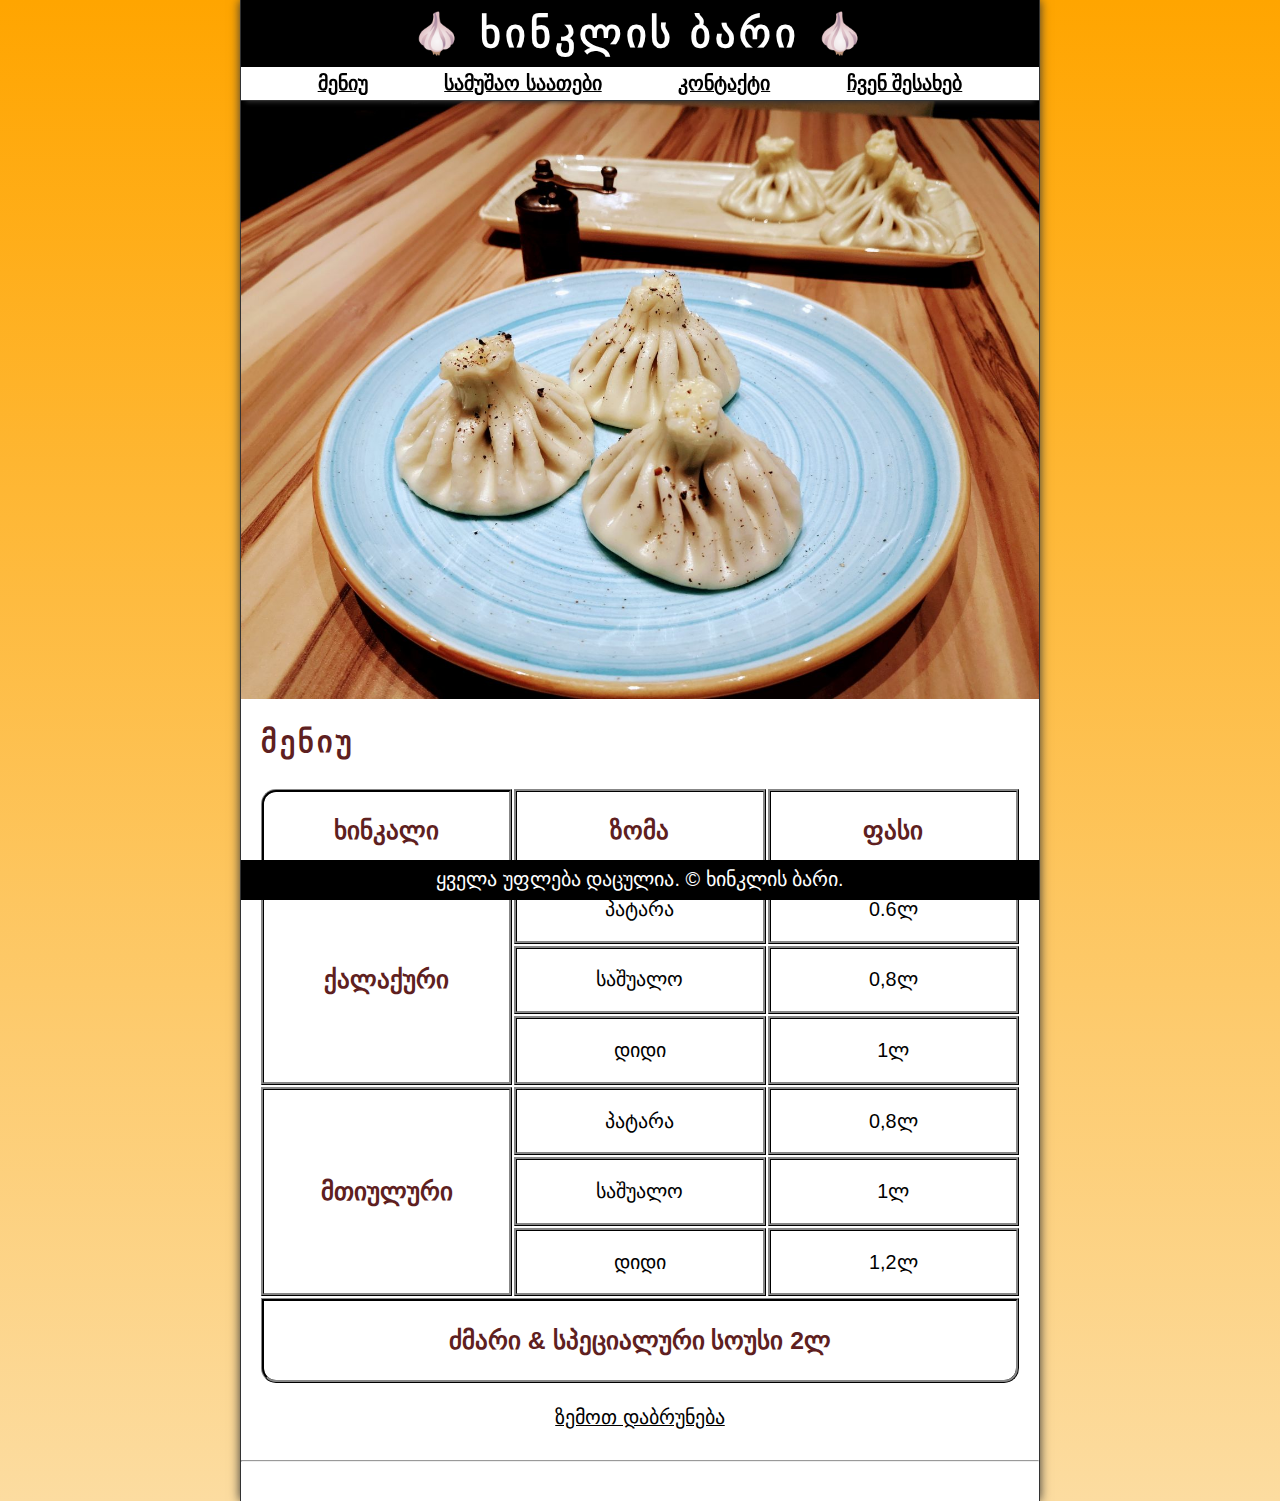
<file: index.html>
<!DOCTYPE html>
<html lang="en">

<head>
    <meta charset="UTF-8">
    <meta name="viewport" content="width=device-width, initial-scale=1.0">
    <meta name="author" content="Gurami Kiknadze">
    <meta name="description" content="The official website for Khinkali Bar
    ">
    <title>ხინკლის ბარი</title>
    <link rel="icon" href="khiwb1.ico" type="image/x-icon">
    <link rel="stylesheet" href="css/style.css">
    <script src="main.js" defer></script>
</head>

<body>
    <header class="header">
        <h1 class="header__h1">ხინკლის ბარი</h1>

        <nav class="header__nav">
            <ul class="header__ul">
                
                <li>
                    <a href="#menu">მენიუ
                    </a>
                </li>
                <li>
                    <a href="hours.html">სამუშაო საათები
                    </a>
                </li>
                <li>
                    <a href="contact.html">კონტაქტი
                    </a>
                </li>
                <li>
                    <a href="about.html">ჩვენ შესახებ
                    </a>
                </li>
            </ul>
        </nav>
    </header>
    <section class="hero">
        <h2 class="hero__h2">
            გაუმარჯოს!
        </h2>
        <figure>
            <img src="img/best-khinkali-restaurants-tbilisi.jpg" alt="ხინკალი" title="ხინკალში ქართული სულია!" width="1440" height="1080">
            <figcaption class="offscreen">ჩვენი საფირმო ხინკალი</figcaption>
        </figure>
        
    </section>
    <main class="main">
         
        <article id="menu" class="main__article menu">
            <h2 class="menu__h2">მენიუ</h2>
            <table class="menu__container">
                <caption class="offscreen">ჩვენი ხინკალი</caption>
                <thead>
                    <tr>
                        <th class="menu__header" scope="col">ხინკალი</th>
                        <th class="menu__header" scope="col">ზომა</th>
                        <th class="menu__header" scope="col">ფასი</th>
                    </tr>
                </thead>
                <tbody>
                    <tr>
                        <th class="menu__item menu__cr" scope="row" rowspan="3">
                            ქალაქური
                        </th>
                        <td class="menu__item">პატარა</td>
                        <td class="menu__item">0.6ლ</td>
                    </tr>
                    <tr>
                        <td class="menu__item">საშუალო</td>
                        <td class="menu__item">0,8ლ</td>
                    </tr>
                    <tr>
                        <td class="menu__item">დიდი</td>
                        <td class="menu__item">1ლ</td>
                    </tr>
                    <tr>
                        <th class="menu__item menu__sf" scope="row" rowspan="3">
                            მთიულური
                        </th>
                        <td class="menu__item">პატარა</td>
                        <td class="menu__item">0,8ლ</td>
                    </tr>
                    <tr>
                        <td class="menu__item">საშუალო</td>
                        <td class="menu__item">1ლ</td>
                    </tr>
                    <tr>
                        <td class="menu__item">დიდი</td>
                        <td class="menu__item">1,2ლ</td>
                    </tr>
                </tbody>
                <tfoot>
                    <tr>
                        <td class="menu__item menu__cs" colspan="3">
                            ძმარი &amp; სპეციალური სოუსი 2ლ
                        </td>
                    </tr>
                </tfoot>
            </table>

            <p class="center">
                <a href="#">ზემოთ დაბრუნება</a>
            </p>
        </article>
    </main>
    <hr>
    <footer class="footer">
        <p>
        <span class="nowrap"> ყველა უფლება დაცულია.</span>
        <span> &copy; ხინკლის ბარი.</span>
    </p>
    </footer>
</body>

</html>
</file>
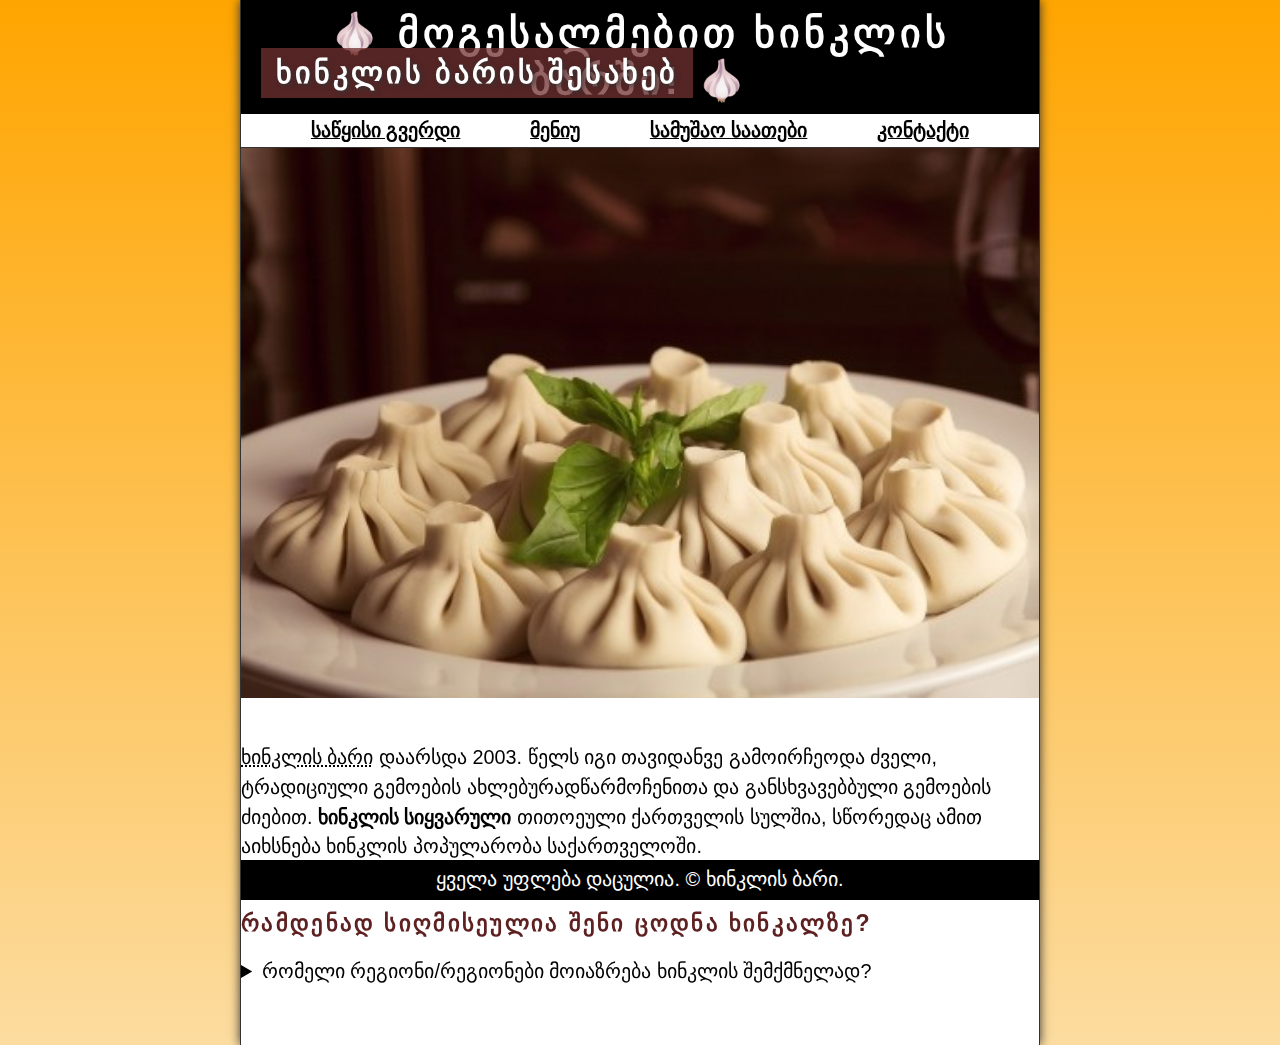
<file: about.html>
<!DOCTYPE html>
<html lang="en">
    <head>
        <meta charset="UTF-8">
        <meta name="viewport" content="width=device-width, initial-scale=1.0">
        <meta name="author" content="Gurami Kiknadze">
        <meta name="description" content="The official website for Khinkali Bar
        ">
        <title>ხინკლის ბარის შესახებ</title>
        <link rel="icon" href="khiwb1.ico" type="image/x-icon">
        <link rel="stylesheet" href="css/style.css">
        <script src="main.js" defer></script>
    </head>
<body>
    <header class="header">
        <h1 class="header__h1">მოგესალმებით ხინკლის ბარში!</h1>

        <nav class="header__nav">
            <ul class="header__ul">
                <li>
                    <a href="/">საწყისი გვერდი
                    </a>
                </li>
                <li>
                    <a href="/#menu">მენიუ
                    </a>
                </li>
                <li>
                    <a href="hours.html">სამუშაო საათები
                    </a>
                </li>
                <li>
                    <a href="contact.html">კონტაქტი
                    </a>
                </li>
            </ul>
        </nav>
        <section class="hero">
            <h2 class="hero__h2">
                ხინკლის ბარის შესახებ
            </h2>
            <figure>
                <img src="img/closeupkhinkali.jpg" alt="ჭამე ორი ხელით, ნუ გაანაწყენებ წინაპარს!" title="ჭამე ორი ხელით, ნუ გაანაწყენებ წინაპარს." width="1000" height="324">
                <figcaption class="offscreen">დააგემოვნე ქართული!</figcaption>
            </figure>
            
        </section>
        <mian class="main">
            </mian>
            <article id="about" class="main__article about">
        
            <p>
                <p>
                    <abbr title="ხინკლის ბარი">ხინკლის ბარი</abbr> დაარსდა <time datetime="2022">2003</time>. წელს
                    იგი თავიდანვე გამოირჩეოდა ძველი, ტრადიციული გემოების ახლებურადწარმოჩენითა და განსხვავებბული გემოების ძიებით. <strong>ხინკლის სიყვარული</strong> თითოეული ქართველის სულშია, სწორედაც ამით აიხსნება ხინკლის პოპულარობა საქართველოში.

                    <hr>
                    თუ წერეთელზე მოხვდები, აუცილებლად შემოგვიარე!!!
                </p>
                <aside class="about__trivia">
                    <h3>რამდენად სიღმისეულია შენი ცოდნა ხინკალზე?</h3>
                    <details>
                        <summary>რომელი რეგიონი/რეგიონები მოიაზრება ხინკლის შემქმნელად?</summary>
                        <p class="about__trivia-answer">
                            ხინკლის შემოქმედ რეგიონებად ფშავ-ხევსურეთ მოიაზრება.<time
                                datetime="1905">1905</time>. (Source: <cite><a
                                    href="https://www.smithsonianmag.com/arts-culture/where-did-the-taco-come-from-81228162/"
                                    target="_blank">Smithsonian Magazine</a></cite>)
                        </p>
                    </details>
                </aside>
            </article>
        </main>
    

            <footer class="footer">
            <p>
                <span class="nowrap"> ყველა უფლება დაცულია.</span>
                <span> &copy; ხინკლის ბარი.</span>
            </p>
            </footer>
</body>
</html>
</file>
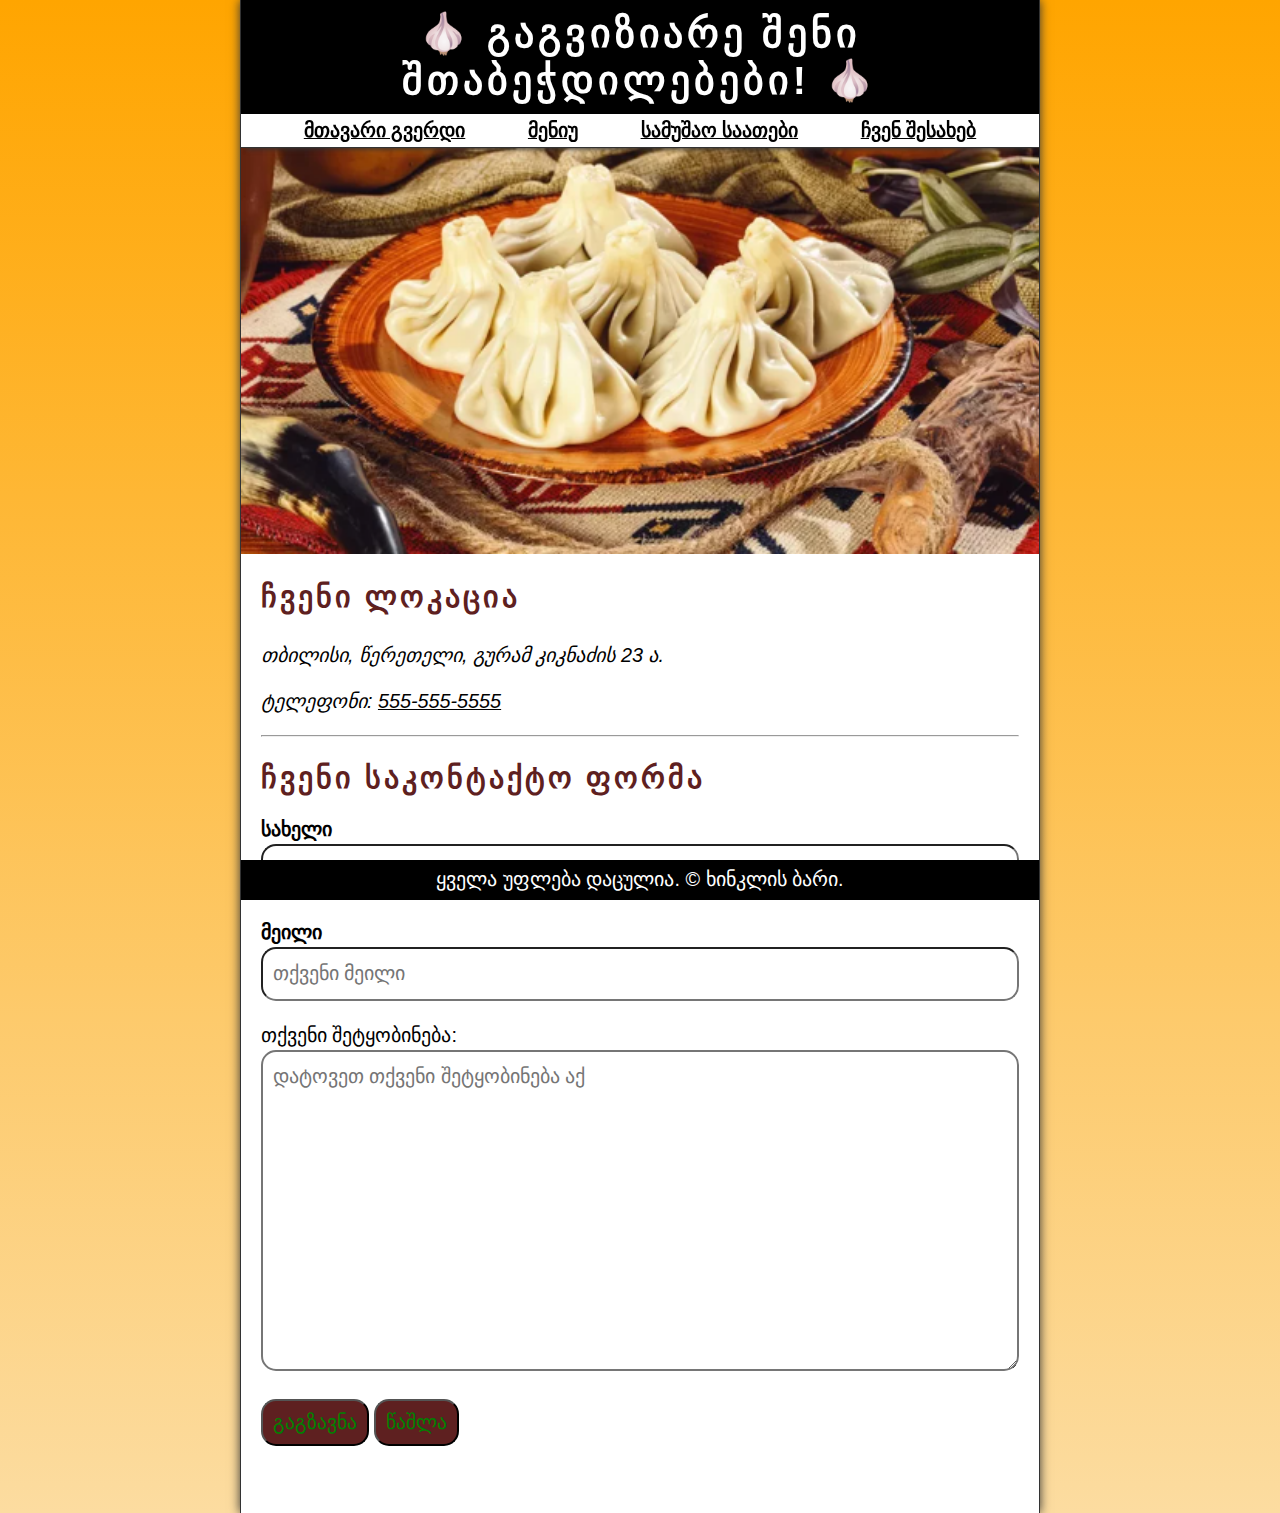
<file: contact.html>
<!DOCTYPE html>
<html lang="en">

<head>
    <meta charset="UTF-8">
    <meta name="viewport" content="width=device-width, initial-scale=1.0">
    <meta name="author" content="Gurami Kiknadze">
    <meta name="description" content="კონტაქტი
    ">
    <title>მოგვწერე!</title>
    <link rel="icon" href="khiwb1.ico" type="image/x-icon">
    <link rel="stylesheet" href="css/style.css">
</head>

<body>
    <header class="header">
        <h1 class="header__h1">გაგვიზიარე შენი შთაბეჭდილებები!</h1>

        <nav class="header__nav">
            <ul class="header__ul">
                <li>
                <a href="/">მთავარი გვერდი
                </a>
            </li>
                <li>
                    <a href="/#menu">მენიუ
                    </a>
                </li>
                <li>
                    <a href="hours.html">სამუშაო საათები
                    </a>
                </li>
                <li>
                    <a href="about.html">ჩვენ შესახებ
                    </a>
                </li>
            </ul>
        </nav>
    </header>

    <section class="hero">
        <figure>
            <div class="box"></div>
            <img src="img/khinkali.png" alt="ხინკალი, ხინკალი და ხინკალი!" title="ხინკლის ბარის ხინკალი ყოველთვის გამორჩეულია!" width="1000" height="263">
        </div>
            <figcaption class="offscreen">
                ხინკლის ბარის ხინკალი ყოველთვის გამორჩეულია!</figcaption>
        </figure>
    </section>


<main class="main">
    <article class="main__article">
        <h2>ჩვენი ლოკაცია</h2>
        <address>
            თბილისი, წერეთელი, გურამ კიკნაძის 23 ა.
            <br><br>
            ტელეფონი: <a href="tel:+5555555555">555-555-5555</a>
        </address>
    </article>
    <hr>
    <article class="main__article contact">
        <h2 class="contact__h2">ჩვენი საკონტაქტო ფორმა</h2>

        <form action="https://httpbin.org/get" method="get" class="contact__form">
            <fieldset class="contact__fieldset">
                <legend class="offscreen">დატოვე შეტყობინება!</legend>
                <p class="contact__p">
                    <label class="contact__label" for="name">სახელი</label>
                    <input class="contact__input" input type="text" name="name" 
                    id="name"
                    placeholder="თქვენი სახელი" required>
                </p>
                <p class="contact__p">
                    <label class="contact__label" for="name">მეილი</label>
                    <input class="contact__input" input type="text" name="name" 
                    id="name"
                    placeholder="თქვენი მეილი" required>
                </p>
                <p class="contact__p">
                    <label for="message">თქვენი შეტყობინება:</label>
                    <br>
                    <textarea class="contact__textarea" name="message" id="message" cols="30" rows="10" placeholder="დატოვეთ თქვენი შეტყობინება აქ"></textarea>
                </p>
            </fieldset>
            <button class="contact__button" type="submit">გაგზავნა</button>
            <button class="contact__button" type="reset">წაშლა</button>
        </form>
    </article>
</main>
<footer class="footer">
    <p>
        <span class="nowrap"> ყველა უფლება დაცულია.</span>
        <span> &copy; ხინკლის ბარი.</span>
    </p>
    </footer>
</body>

</html>
</file>
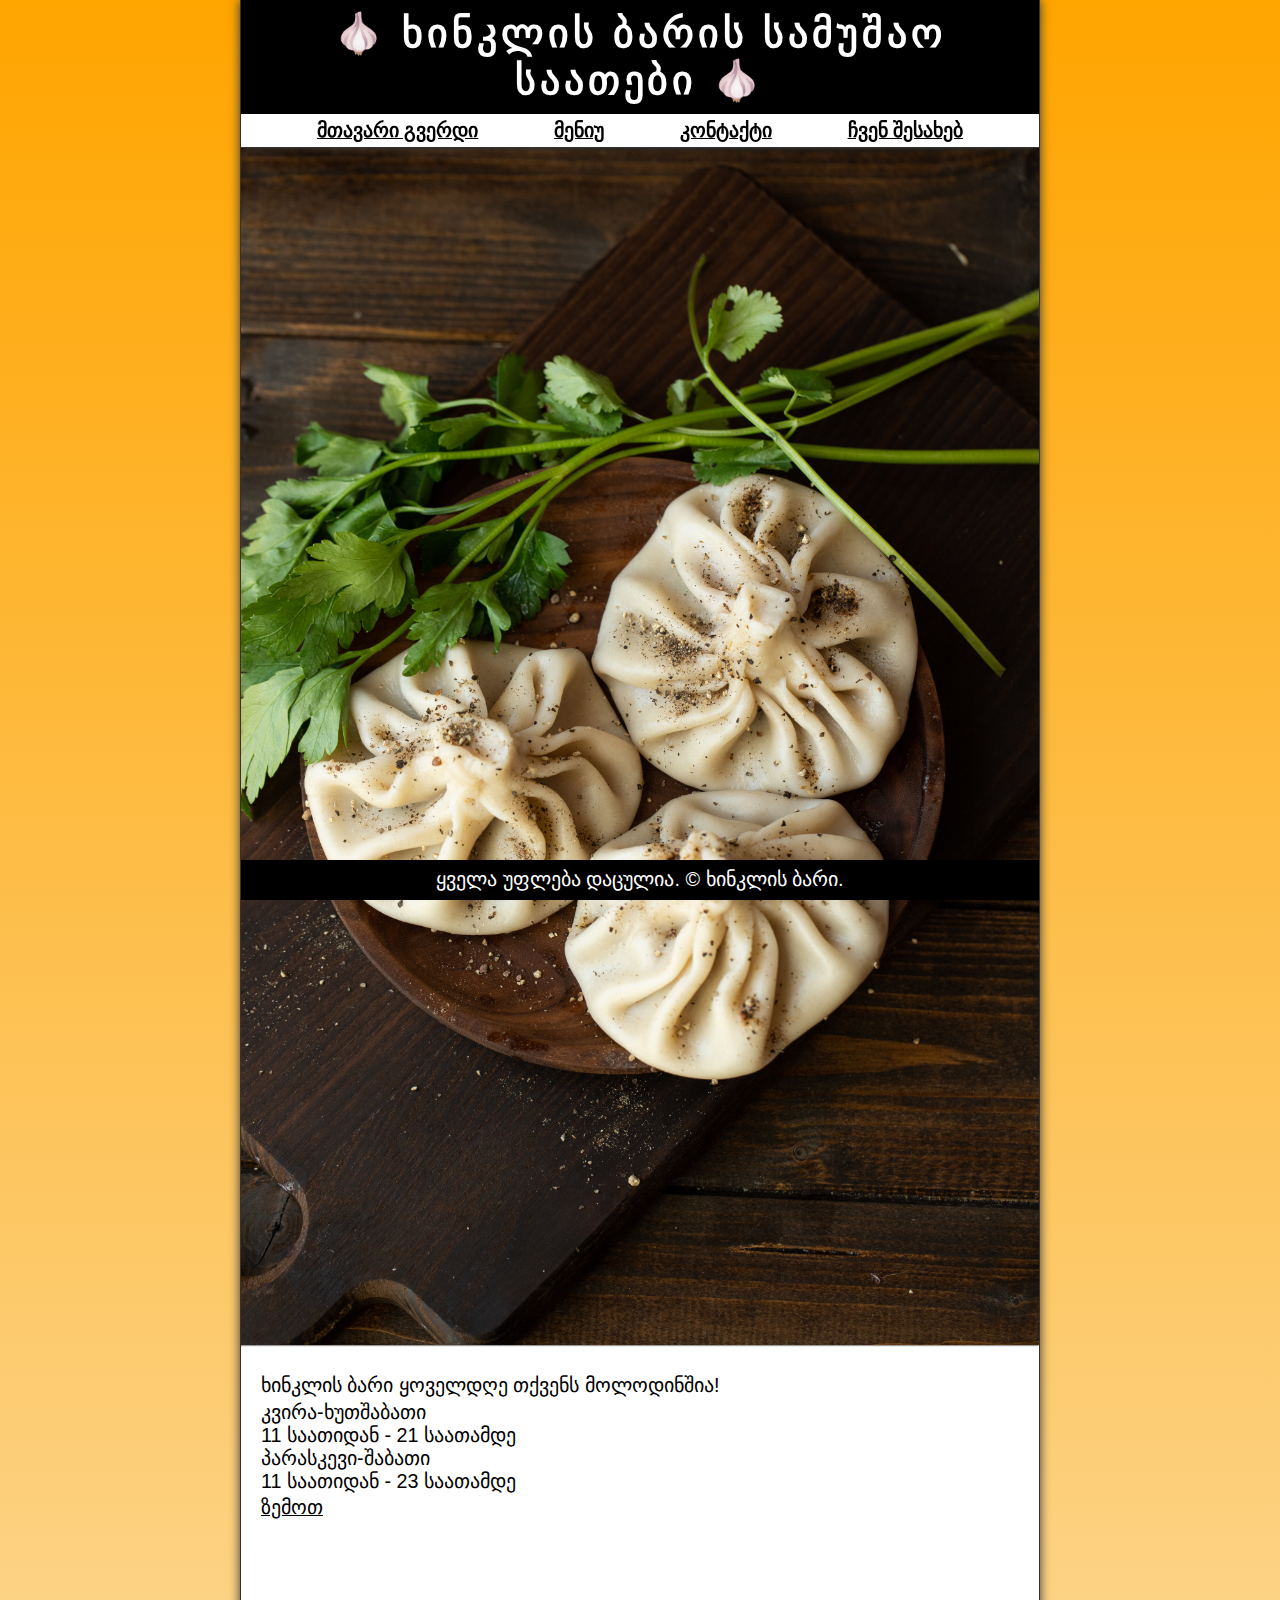
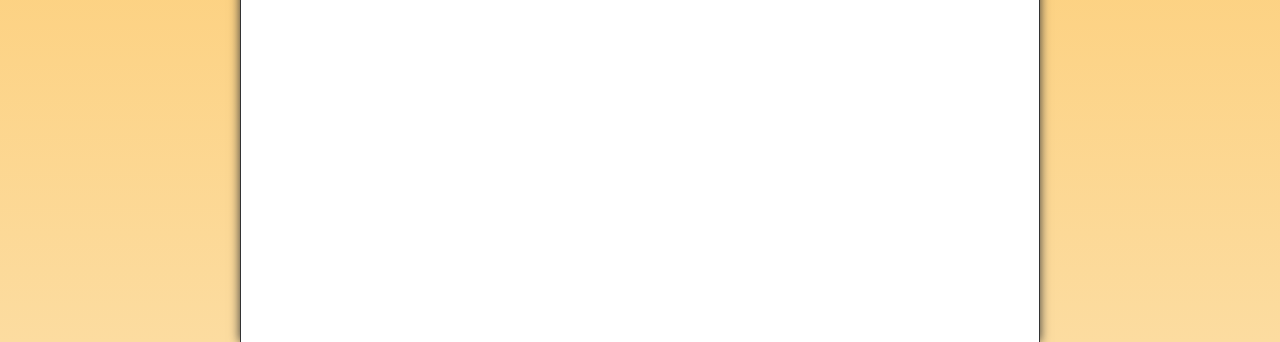
<file: hours.html>
<!DOCTYPE html>
<html lang="en">

<head>
    <meta charset="UTF-8">
    <meta name="viewport" content="width=device-width, initial-scale=1.0">
    <meta name="author" content="Gurami Kiknadze">
    <meta name="description" content="სამუშაო საათები
    ">
    <title>სამუშაო საათები</title>
    <link rel="icon" href="khiwb1.ico" type="image/x-icon">
    <link rel="stylesheet" href="css/style.css">
    <script src="main.js" defer></script>
</head>

<body>
    <header class="header">

        <h1 class="header__h1">ხინკლის ბარის სამუშაო საათები</h1>

        <nav class="header__nav">
            <ul class="header__ul">
                <li>
                <a href="/">მთავარი გვერდი
                </a>
            </li>
                <li>
                    <a href="/#menu">მენიუ
                    </a>
                </li>
                <li>
                    <a href="contact.html">კონტაქტი
                    </a>
                </li>
                <li>
                    <a href="about.html">ჩვენ შესახებ
                    </a>
                </li>
            </ul>
        </nav>
        
    </header> 
    <section class="hero">
        <figure>
            <img src="img/988A2004.jpg" alt="ხინკალი" title="ტრადიციული რეცეპტით მომზადებული ხინკალი" width="800" height="300">
            <figcaption class="offscreen">აღმოაჩინე ქართული ხინკლის ახლებური გემო ხელახლა!</figcaption>
        </figure>
    </section>

    <hr>
    <main class="main">
        <article class="main__article">
        <p>
            ხინკლის ბარი ყოველდღე თქვენს მოლოდინშია!
        </p>
        <dl>
            <dt>კვირა-ხუთშაბათი</dt>
            <dd>11 საათიდან - 21 საათამდე</dd>
            <dt>პარასკევი-შაბათი</dt>
            <dd>11 საათიდან - 23 საათამდე</dd>
        </dl>
        <p>
            <a href="#">ზემოთ</a>
        </p>
    </article>
    </main>
    <footer class="footer">
        <p>
            <span class="nowrap"> ყველა უფლება დაცულია.</span>
            <span> &copy; ხინკლის ბარი.</span>
        </p>
        </footer>
</body>

</html>
</file>
<file: css/style.css>
@import url('https://fonts.googleapis.com/css2?family=Noto+Serif+Georgian&display=swap');

/* ||RESET */
*,
*::after,
*::before {
    margin: 0;
    padding: 0;
    box-sizing: border-box; 
}

img {
    display: block;
    max-width: 100%;
    height: auto;
}


input, button, textarea {
    font: inherit;
}

/*  || VARIABLES */
:root {
    /* FONTS */
    --FF: "Nunito", sans-serif;
    --FF-HEADING: "Noto Serif Georgian", cursive;
    --FS: clamp(1rem, 2.2vh, 1.5rem);


    /*  COLORS */
    --BGCOLOR: orange;
    --BGCOLOR-FADE: rgb(252, 220, 160);
    --BGIMAGE: linear-gradient(to bottom, var(--BGCOLOR),var(--BGCOLOR-FADE));
    --BODY-BGCOLOR: white;
    --FONT-COLOR: black;
    --BORDER-COLOR: #333;
    --HIGHLIGHT-COLOR: rgb(94, 32, 32);
    --LINK-COLOR: black;
    --LINK-HOVER: hsla(0, 0%, 0%, 0.6);
    --LINK-ACTIVE: orange;
    --HEADER-BGCOLOR: BLACK;
    --HEADER-COLOR: white;
    --NAV-BGCOLOR: white;
    --HERO-BGCOLOR: rgba(114, 48, 48, 0.75);
    --HERO-COLOR: WHITE;

    /* || BORDERS */
    --BORDERS: 1PX solid var(--BORDER-COLOR);

    /* || STANDARD PADDING */
    --PADDING-TB: 0.25EM;
    --PADDING-SIDE: 2.5%;

    /* || STANDARD MARGIN */
    --MARGIN: clamp(1em, 2.5vh, 1.5em) 0;
}

@media (prefers-color-scheme: dark) {
    :root {
        --BGCOLOR-FADE: gray;
        --BGCOLOR: #000;
        --BODY-BGCOLOR: #333;
        --BORDER-COLOR: whitesmoke;
        --BUTTON-COLOR: #000;
        --FONT-COLOR: whitesmoke;
        --HEADER-COLOR: whitesmoke;
        --HERO-COLOR: #333;
        --HIGHLIGHT-COLOR: whitesmoke;
        --LINK-ACTIVE: rgb(252, 200, 103);
        --LINK-COLOR: whitesmoke;
        --LINK-HOVER: orange;
        --NAV-BGCOLOR: rgb(20, 20, 20);
    }
}

/* || UTILITY CLASSES */
.offscreen {
    position: absolute;
    left: -10000px;
}

.nowrap {
    white-space: nowrap;
}

.center {
    text-align: center;
}

/* ||GENERAL STYLES */

html {
    scroll-behavior: smooth;
    font-size: var(--FS);
    font-family: var(--FF);
    background-color: var(--BGCOLOR);
    background-image: var(--BGIMAGE);
}

body {
    background-color: var(--BODY-BGCOLOR);
    color: var(--FONT-COLOR);
    min-height: 100vh;
    max-width: 800px;
    margin: 0 auto;
    border-left: var(--BORDERS);
    border-right: var(--BORDERS);
    box-shadow: 0 0 10px var(--BORDER-COLOR);
}

h1,
h2,
h3 {
    font-family: var(--FF-HEADINGS);
    letter-spacing: 0.1em;
}

h2,
h3 {
    margin-bottom: 1em;
    color: var(--HIGHLIGHT-COLOR);
}

p {
    line-height: 1.5;
}
div.box {
    text-align: center;
}

a:any-link {
    color: var(--LINK-COLOR);
}

a:hover,
a:focus-visible {
    color: var(--LINK-HOVER);
}

a:active {
    color: var(--LINK-ACTIVE);
}



/* || HEADER */

.header {
    position: sticky;
    top: 0;
    z-index: 1;
}

.header__h1 {
    text-align: center;
    background-color: var(--HEADER-BGCOLOR);
    color: var(--HEADER-COLOR);
    padding: var(--PADDING-TB) var(--PADDING-SIDE);
}

.header__nav {
    background-color: var(--NAV-BGCOLOR);
    border-bottom: var(--BORDERS);
    font-weight: bold;
    box-shadow: 0 6px 5px -5px var(--BORDER-COLOR);
}

.header__ul {
    padding: var(--PADDING-TB) var(--PADDING-SIDE);
    list-style-type: none;
    display: flex;
    justify-content: space-evenly;
    gap: 1rem;
}


/* || HERO */
.hero {
    position: relative;
}

.hero__h2 {
    background-color: var(--HERO-BGCOLOR);
    color: var(--HERO-COLOR);
    padding: 0.25em 0.5em;
    text-shadow: 2px 2px 5px var(--BORDER-COLOR);
    position: absolute;
    top: -100px;
    left: 20px;
    animation: showWelcome 1s ease-in-out 1s forwards;
}


@keyframes showWelcome {
    0% {
        top: -20px;
        transform: skew(0deg, -5deg)
        scaleY(0);
    }
    80% {
        top: 30px;
        transform: skew(10deg, -5deg)
        scaleY(1.2);
    }
    100% {
        top: 20px;
        transform: skew(-10deg, -5deg)
        scaleY(1);
    }


}

/* || FOOTER */

.footer {
    position: sticky;
    bottom: 0;
    background-color: var(--HEADER-BGCOLOR);
    color: var(--HEADER-COLOR);
    padding: var(--PADDING-TB) var(--PADDING-SIDE);
    text-align: center;

}


/* ||   MAIN */
.main  {
    padding: var(--PADDING-TB) var(--PADDING-SIDE);
}

.main__article {
    scroll-margin-top: 6.5rem;
    margin: var(--MARGIN);
}

.main__article:first-child {
    margin-top: 1em;
}
.main__article:last-child {
    min-height: calc(100vh - 20rem);
}

/* ||   ABOUT */


.about__trivia {
    margin: var(--MARGIN);
}

.about__trivia-answer {
    margin-top: 2em;
}

/* ||   CONTACT */

.contact__h2 {
    margin: 0;
}

.contact__fieldset {
    border: none;
}


.contact__p {
    margin: 1em 0;
}

.contact__label {
    display: block;
    font-weight: bold;
}

.contact__input, .contact__textarea {
    padding: 0.5em;
    border-radius: 15px;
    border-width: 2px;
    width: 100%;
}

.contact__button {
    padding: 0.5rem;
    border-radius: 15px;
    background-color: var(--HIGHLIGHT-COLOR);
    color: green;
}


/* || MENU */

thead, tbody, tfoot, tr {
    display: contents;
}

.menu__container {
    display: grid;
    grid-template-columns: repeat(3, 1fr);
    grid-template-areas:
        "hd1 hd2 hd3"
        "cr cr1 cr1p"
        "cr cr2 cr2p"
        "cr cr3 cr3p"
        "sf sf1 sf1p"
        "sf sf2 sf2p"
        "sf sf3 sf3p"
        "cs cs cs";
    gap: 0.1em;
    margin-bottom: 1em;
}

.menu__cr {
    grid-area: cr;
}

.menu__sf {
    grid-area: sf;
}

.menu__cs {
    grid-area: cs;
}

.menu__cr,
.menu__sf,
.menu__cs,
.menu__header {
    color: var(--HIGHLIGHT-COLOR);
    font-weight: bold;
    height: 100%;
    display: grid;
    place-content: center;
}

.menu__header {
    border-bottom: var(--BORDERS);
}

.menu__header, .menu__item {
    width: 100%;
    padding: 1em;
    border: medium ridge var(--BORDER-COLOR);

}

.menu__item {
    display: grid;
    place-content: center;
}

thead th:first-child {
    border-top-left-radius: 15px;
    
}
thead th:ლასტ-child {
    border-top-right-radius: 15px;

}

tfoot td {
    border-bottom-left-radius: 15px;
    border-bottom-right-radius: 15px;
}

@media screen and (min-width: 576px) {
    .header__h1::before {
        content: '🧄 ';
    }
    .header__h1::after {
        content: ' 🧄';
    }

    .menu__header, .menu__cr, .menu__sf, .menu__cs {
        font-size: 125%;
    }
}
</file>
